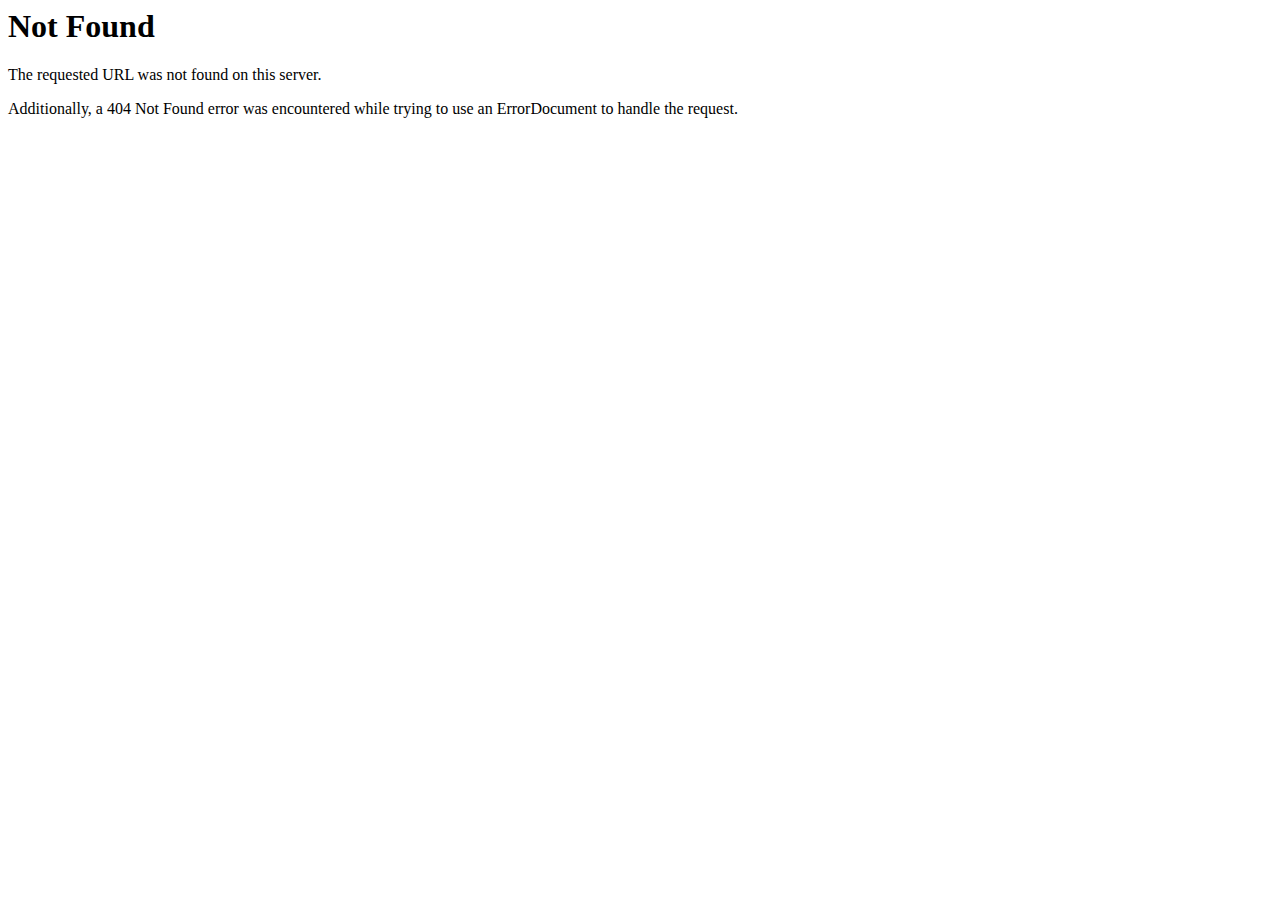
<file: ieya/static/wp-content/plugins/nd-elements/widgets/navigation/img/icon-menu-grey.html>
<!DOCTYPE HTML PUBLIC "-//IETF//DTD HTML 2.0//EN">
<html><head>
<title>404 Not Found</title>
</head><body>
<h1>Not Found</h1>
<p>The requested URL was not found on this server.</p>
<p>Additionally, a 404 Not Found
error was encountered while trying to use an ErrorDocument to handle the request.</p>
</body></html>
</file>
